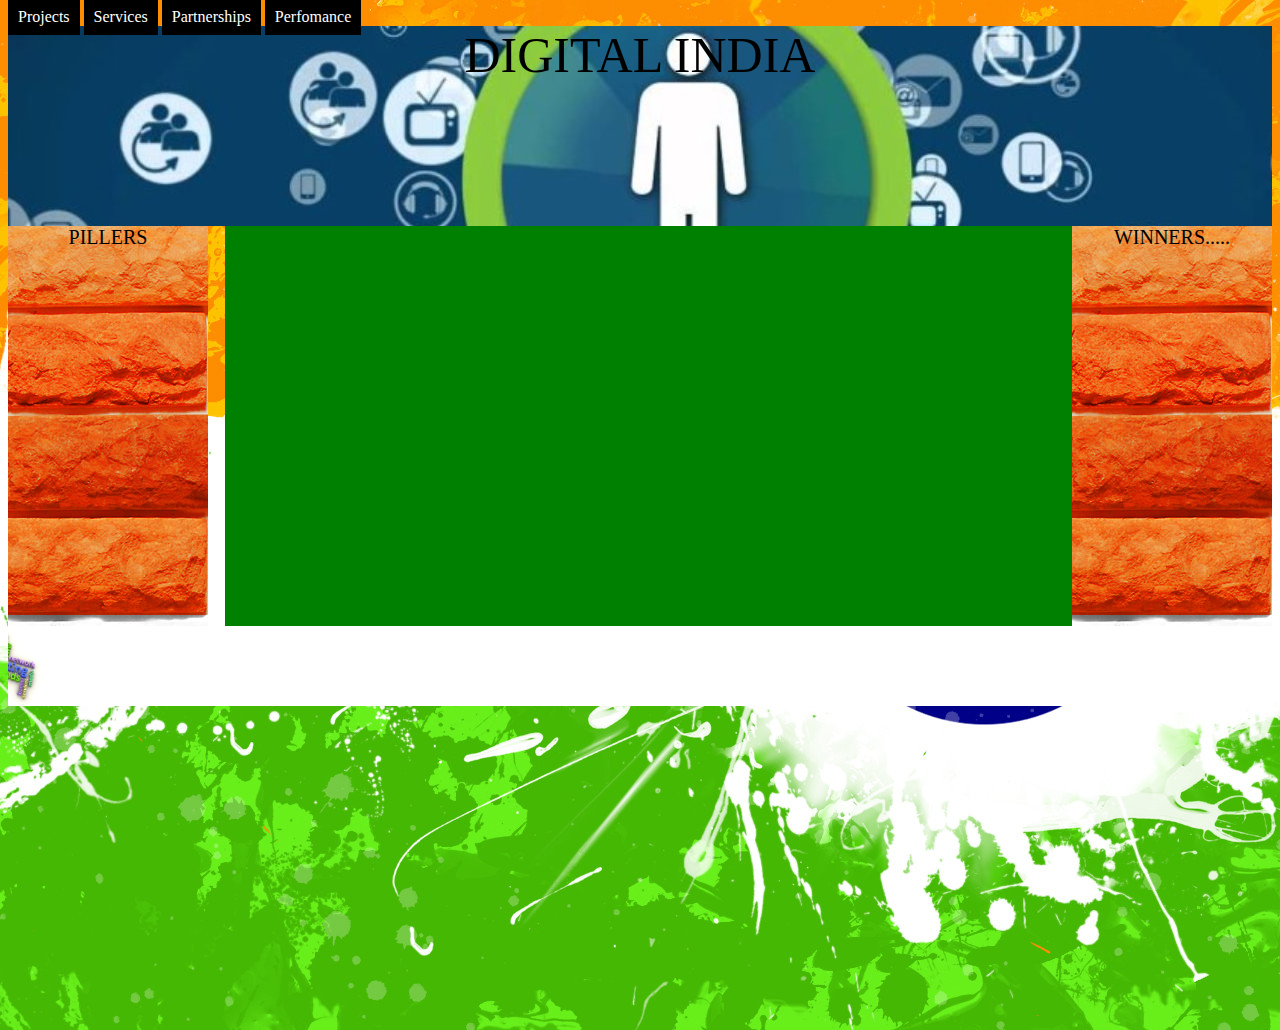
<file: index.html>
<!doctype html>
<html>
<head>
<title>
DIGITAL INDIA.........
</title>
<link rel="stylesheet" href="digix.css">
<meta charset="UTF-8">
</head>
<body background="53535.jpg">
<div id="Main Container">
	<div id="menu">
	<a href="Pro.html" target="f1">Projects</a>		
	<a href="Ser.html" target="f1">Services</a>
	<a href="Par.html" target="f1">Partnerships</a>
	<a href="Per.html" target="f1">Perfomance</a>
	</div>
		<div id="header">
	                DIGITAL INDIA		
		</div>
				
                                                  <div id="Sidebar">
			PILLERS
			</div>
				<div id="Sidebarq">
				WINNERS.....
				<marquee direction=bottom scrollamount=10 scrolldelay=200 height=100% width=100%>
				</marquee>
				</div>
				
				<div id="content">
				<iframe src="" name="f1" height="400px" width="900px" frameborder=0></iframe>
				</div>
					<div id="footer">
	
					<marquee direction=right scrollamount=10 scrolldelay=200 height=100% width=100%>
					<img src="6.png" height=80px width=100px>
					<img src="7.png" height=80px width=100px>
					<img src="8.png" height=80px width=100px>
					<img src="23.jpg" height=80px width=100px>
					<img src="232.jpg" height=80px width=100px>
					<img src="112.jpg" height=80px width=100px>
					<img src="4535.jpg" height=80px width=100px>
					<img src="12.jpg" height=80px width=100px>
					<img src="3497.jpg" height=80px width=100px>
					<img src="343434.png" height=80px width=100px>
					</marquee>
					</div>
</div>		
</body>
</html>
</file>
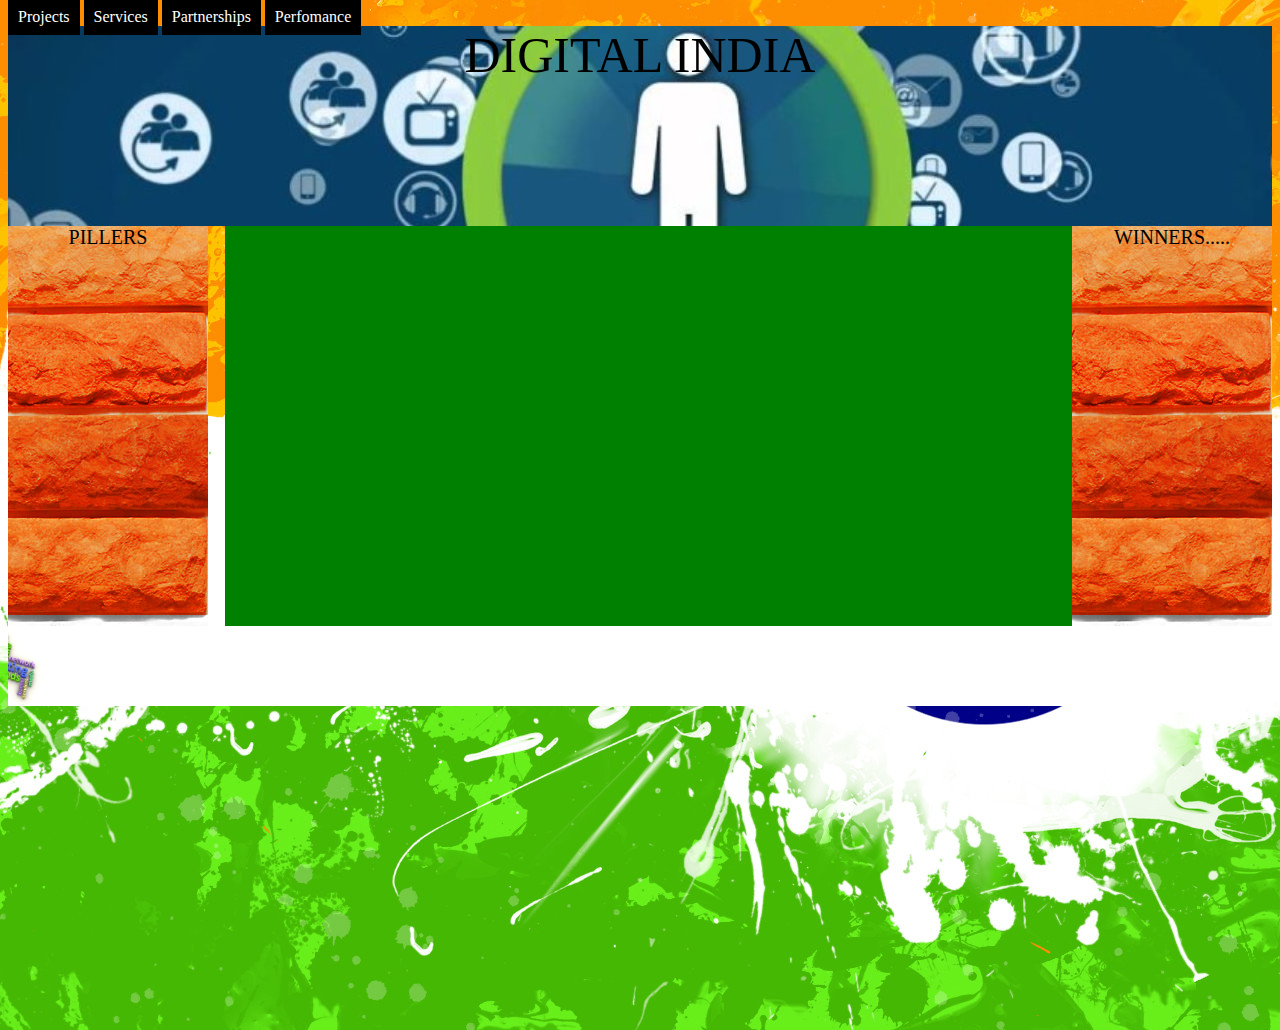
<file: digiindia.html>
<!doctype html>
<html>
<head>
<title>
DIGITAL INDIA.........
</title>
<link rel="stylesheet" href="digix.css">
<meta charset="UTF-8">
</head>
<body background="53535.jpg">
<div id="Main Container">
	<div id="menu">
	<a href="Pro.html" target="f1">Projects</a>		
	<a href="Ser.html" target="f1">Services</a>
	<a href="Par.html" target="f1">Partnerships</a>
	<a href="Per.html" target="f1">Perfomance</a>
	</div>
		<div id="header">
	                DIGITAL INDIA		
		</div>
				
                                                  <div id="Sidebar">
			PILLERS
			</div>
				<div id="Sidebarq">
				WINNERS.....
				<marquee direction=bottom scrollamount=10 scrolldelay=200 height=100% width=100%>
				</marquee>
				</div>
				
				<div id="content">
				<iframe src="" name="f1" height="400px" width="900px" frameborder=0></iframe>
				</div>
					<div id="footer">
	
					<marquee direction=right scrollamount=10 scrolldelay=200 height=100% width=100%>
					<img src="6.png" height=80px width=100px>
					<img src="7.png" height=80px width=100px>
					<img src="8.png" height=80px width=100px>
					<img src="23.jpg" height=80px width=100px>
					<img src="232.jpg" height=80px width=100px>
					<img src="112.jpg" height=80px width=100px>
					<img src="4535.jpg" height=80px width=100px>
					<img src="12.jpg" height=80px width=100px>
					<img src="3497.jpg" height=80px width=100px>
					<img src="343434.png" height=80px width=100px>
					</marquee>
					</div>
</div>		
</body>
</html>
</file>
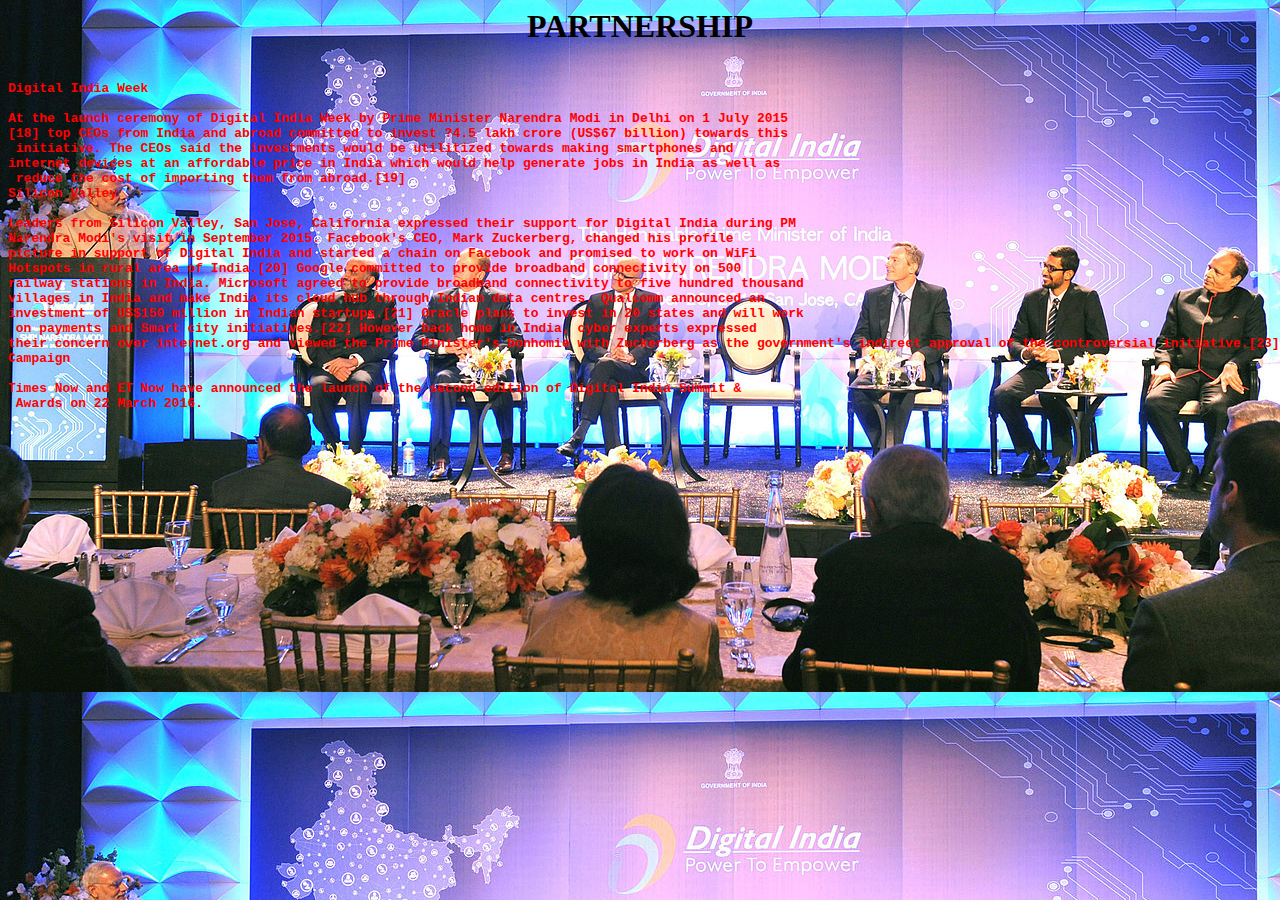
<file: Par.html>
<html>
<head>
<title>
Partnership
</title>
</head>
<body background="56.jpg">
<center><h1>PARTNERSHIP</h1></center>
<pre>
<font color=red><b>
Digital India Week

At the launch ceremony of Digital India Week by Prime Minister Narendra Modi in Delhi on 1 July 2015
[18] top CEOs from India and abroad committed to invest ?4.5 lakh crore (US$67 billion) towards this
 initiative. The CEOs said the investments would be utilitized towards making smartphones and 
internet devices at an affordable price in India which would help generate jobs in India as well as
 reduce the cost of importing them from abroad.[19]
Silicon Valley

Leaders from Silicon Valley, San Jose, California expressed their support for Digital India during PM 
Narendra Modi's visit in September 2015. Facebook's CEO, Mark Zuckerberg, changed his profile 
picture in support of Digital India and started a chain on Facebook and promised to work on WiFi 
Hotspots in rural area of India.[20] Google committed to provide broadband connectivity on 500 
railway stations in India. Microsoft agreed to provide broadband connectivity to five hundred thousand 
villages in India and make India its cloud hub through Indian data centres. Qualcomm announced an 
investment of US$150 million in Indian startups.[21] Oracle plans to invest in 20 states and will work
 on payments and Smart city initiatives.[22] However back home in India, cyber experts expressed 
their concern over internet.org and viewed the Prime Minister's bonhomie with Zuckerberg as the government's indirect approval of the controversial initiative.[23] The Statesman reported, "Prime Minister Narendra Modi's chemistry with Facebook CEO Mark Zuckerberg at the social media giant's headquarters in California may have been greeted enthusiastically in Silicon Valley but back home several social media enthusiasts and cyber activists are disappointed."[24] Later the Prime Minister office clarified that net neutrality will be maintained at all costs and vetoed the Basic Internet plans.[23]
Campaign

Times Now and ET Now have announced the launch of the second edition of Digital India Summit &
 Awards on 22 March 2016.
</b>
</font>
</pre>
</body>
</html>
</file>
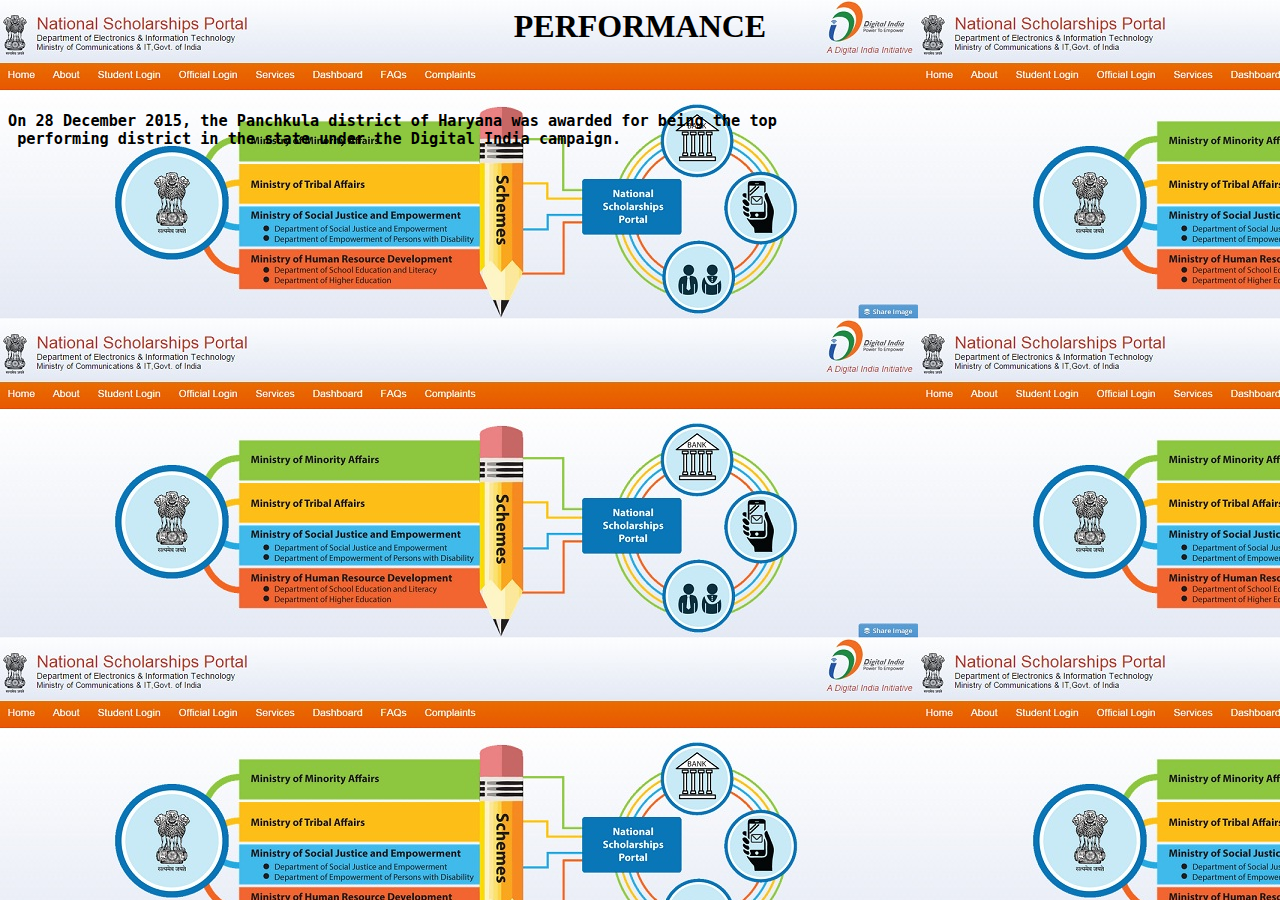
<file: Per.html>
<html>
<head>
<title>
services
</title>
</head>
<body background="98.jpg">
<center><h1>PERFORMANCE</h1></center>
<pre>
<font color=black>
<b>
<h3>On 28 December 2015, the Panchkula district of Haryana was awarded for being the top
 performing district in the state under the Digital India campaign.</h3>
</b>
</font>
</pre>
</body>
</html>
</file>
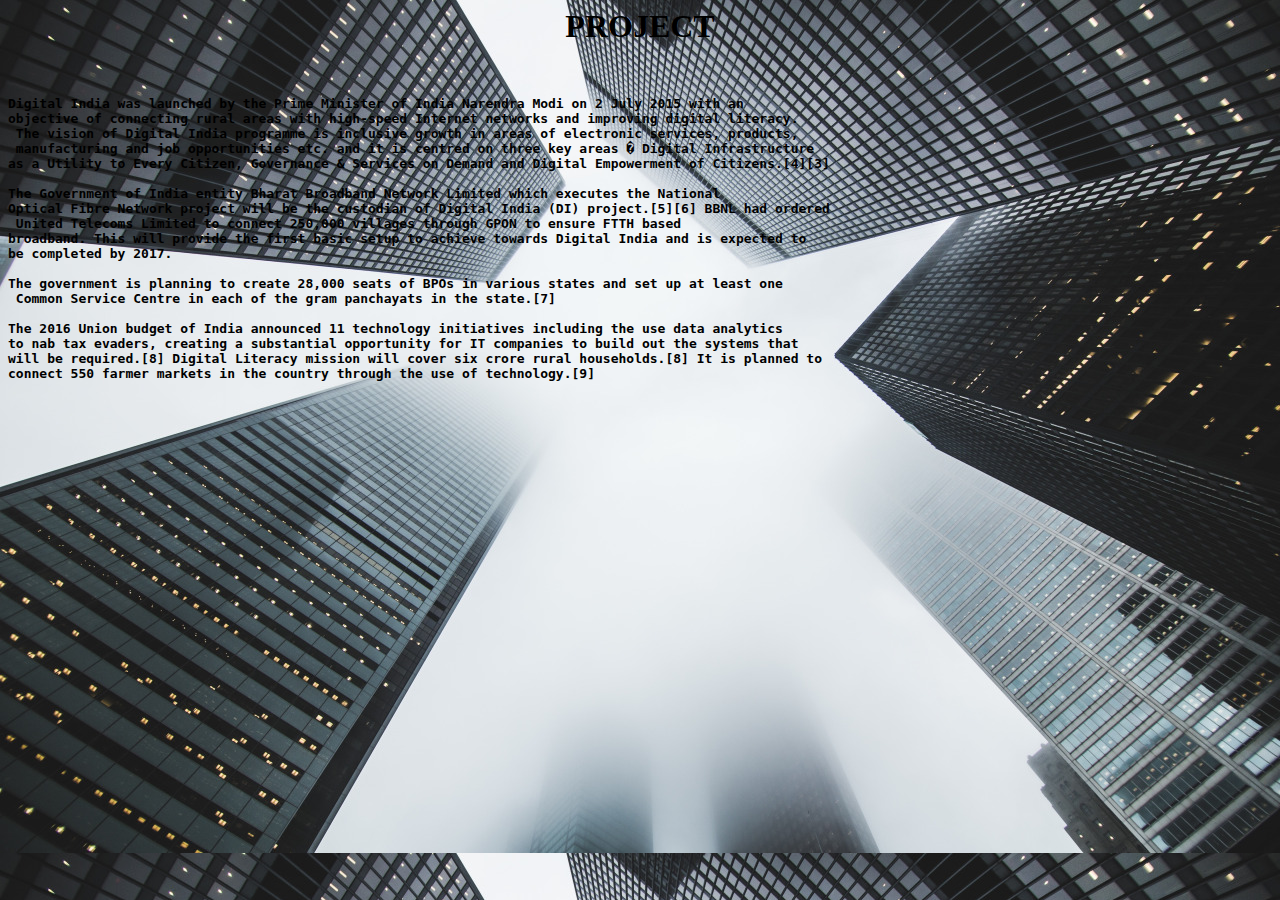
<file: Pro.html>
<html>
<head>
<title>
services
</title>
</head>
<body background="23.jpg">
<center><h1>PROJECT</h1></center>
<pre>
<font color=black>
<b>
Digital India was launched by the Prime Minister of India Narendra Modi on 2 July 2015 with an 
objective of connecting rural areas with high-speed Internet networks and improving digital literacy.
 The vision of Digital India programme is inclusive growth in areas of electronic services, products,
 manufacturing and job opportunities etc. and it is centred on three key areas � Digital Infrastructure 
as a Utility to Every Citizen, Governance & Services on Demand and Digital Empowerment of Citizens.[4][3]

The Government of India entity Bharat Broadband Network Limited which executes the National 
Optical Fibre Network project will be the custodian of Digital India (DI) project.[5][6] BBNL had ordered
 United Telecoms Limited to connect 250,000 villages through GPON to ensure FTTH based 
broadband. This will provide the first basic setup to achieve towards Digital India and is expected to 
be completed by 2017.

The government is planning to create 28,000 seats of BPOs in various states and set up at least one
 Common Service Centre in each of the gram panchayats in the state.[7]

The 2016 Union budget of India announced 11 technology initiatives including the use data analytics 
to nab tax evaders, creating a substantial opportunity for IT companies to build out the systems that 
will be required.[8] Digital Literacy mission will cover six crore rural households.[8] It is planned to 
connect 550 farmer markets in the country through the use of technology.[9]

</b>
</font>
</pre>
</body>
</html>
</file>
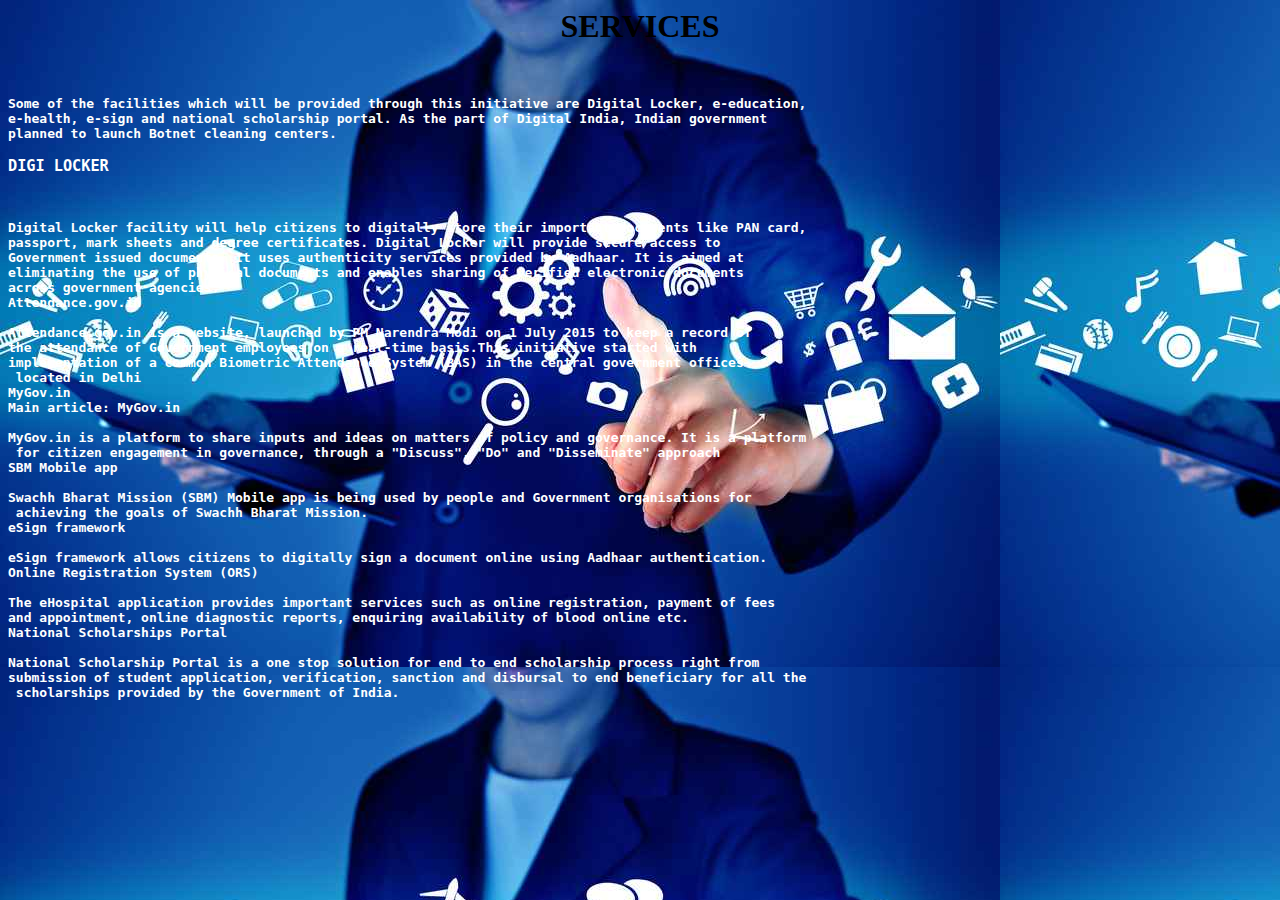
<file: Ser.html>
<html>
<head>
<title>
services
</title>
</head>
<body background="4242433.jpg">
<center><h1>SERVICES</h1></center>
<pre>
<font color=white>
<b>
Some of the facilities which will be provided through this initiative are Digital Locker, e-education, 
e-health, e-sign and national scholarship portal. As the part of Digital India, Indian government 
planned to launch Botnet cleaning centers.
<h3>DIGI LOCKER</h3>

Digital Locker facility will help citizens to digitally store their important documents like PAN card, 
passport, mark sheets and degree certificates. Digital Locker will provide secure access to 
Government issued documents. It uses authenticity services provided by Aadhaar. It is aimed at 
eliminating the use of physical documents and enables sharing of verified electronic documents 
across government agencies.
Attendance.gov.in

Attendance.gov.in is a website, launched by PM Narendra Modi on 1 July 2015 to keep a record of 
the attendance of Government employees on a real-time basis.This initiative started with 
implementation of a common Biometric Attendance System (BAS) in the central government offices
 located in Delhi
MyGov.in
Main article: MyGov.in

MyGov.in is a platform to share inputs and ideas on matters of policy and governance. It is a platform
 for citizen engagement in governance, through a "Discuss", "Do" and "Disseminate" approach
SBM Mobile app

Swachh Bharat Mission (SBM) Mobile app is being used by people and Government organisations for
 achieving the goals of Swachh Bharat Mission.
eSign framework

eSign framework allows citizens to digitally sign a document online using Aadhaar authentication.
Online Registration System (ORS)

The eHospital application provides important services such as online registration, payment of fees 
and appointment, online diagnostic reports, enquiring availability of blood online etc.
National Scholarships Portal

National Scholarship Portal is a one stop solution for end to end scholarship process right from 
submission of student application, verification, sanction and disbursal to end beneficiary for all the
 scholarships provided by the Government of India.

</b>
</font>
</pre>
</body>
</html>
</file>
<file: digix.css>
#Main Container
{
width:900px;
margin:auto;
}
#menu
{
background:white
height:50px;
}
#menu a
{
padding:10px;
background:black;
color:white;
text-decoration:none;
}
#menu a:hover
{
padding:13px;
background:green;
color:color;
text:decoration:none;
}
#header
{
text-align:center;
font-size:50px;
font-face:algerian;
background:url("636.jpg");
height:200px;
color:black;
}
#Sidebar
{
text-align:center;
font-size:20px;
font-face:algerian;
background:url("674374.jpg");
height:400px;
width:200px;
float:left;
}

#content
{
height:400px;
width:900px;
background:green;
margin-left:217px;
}

#Sidebarq
{
text-align:center;
font-size:20px;
font-face:algerian;
height:400px;
width:200px;
background:url("674374.jpg");
float:right;
}

#footer
{
height:80px;
background:white;
}
</file>
